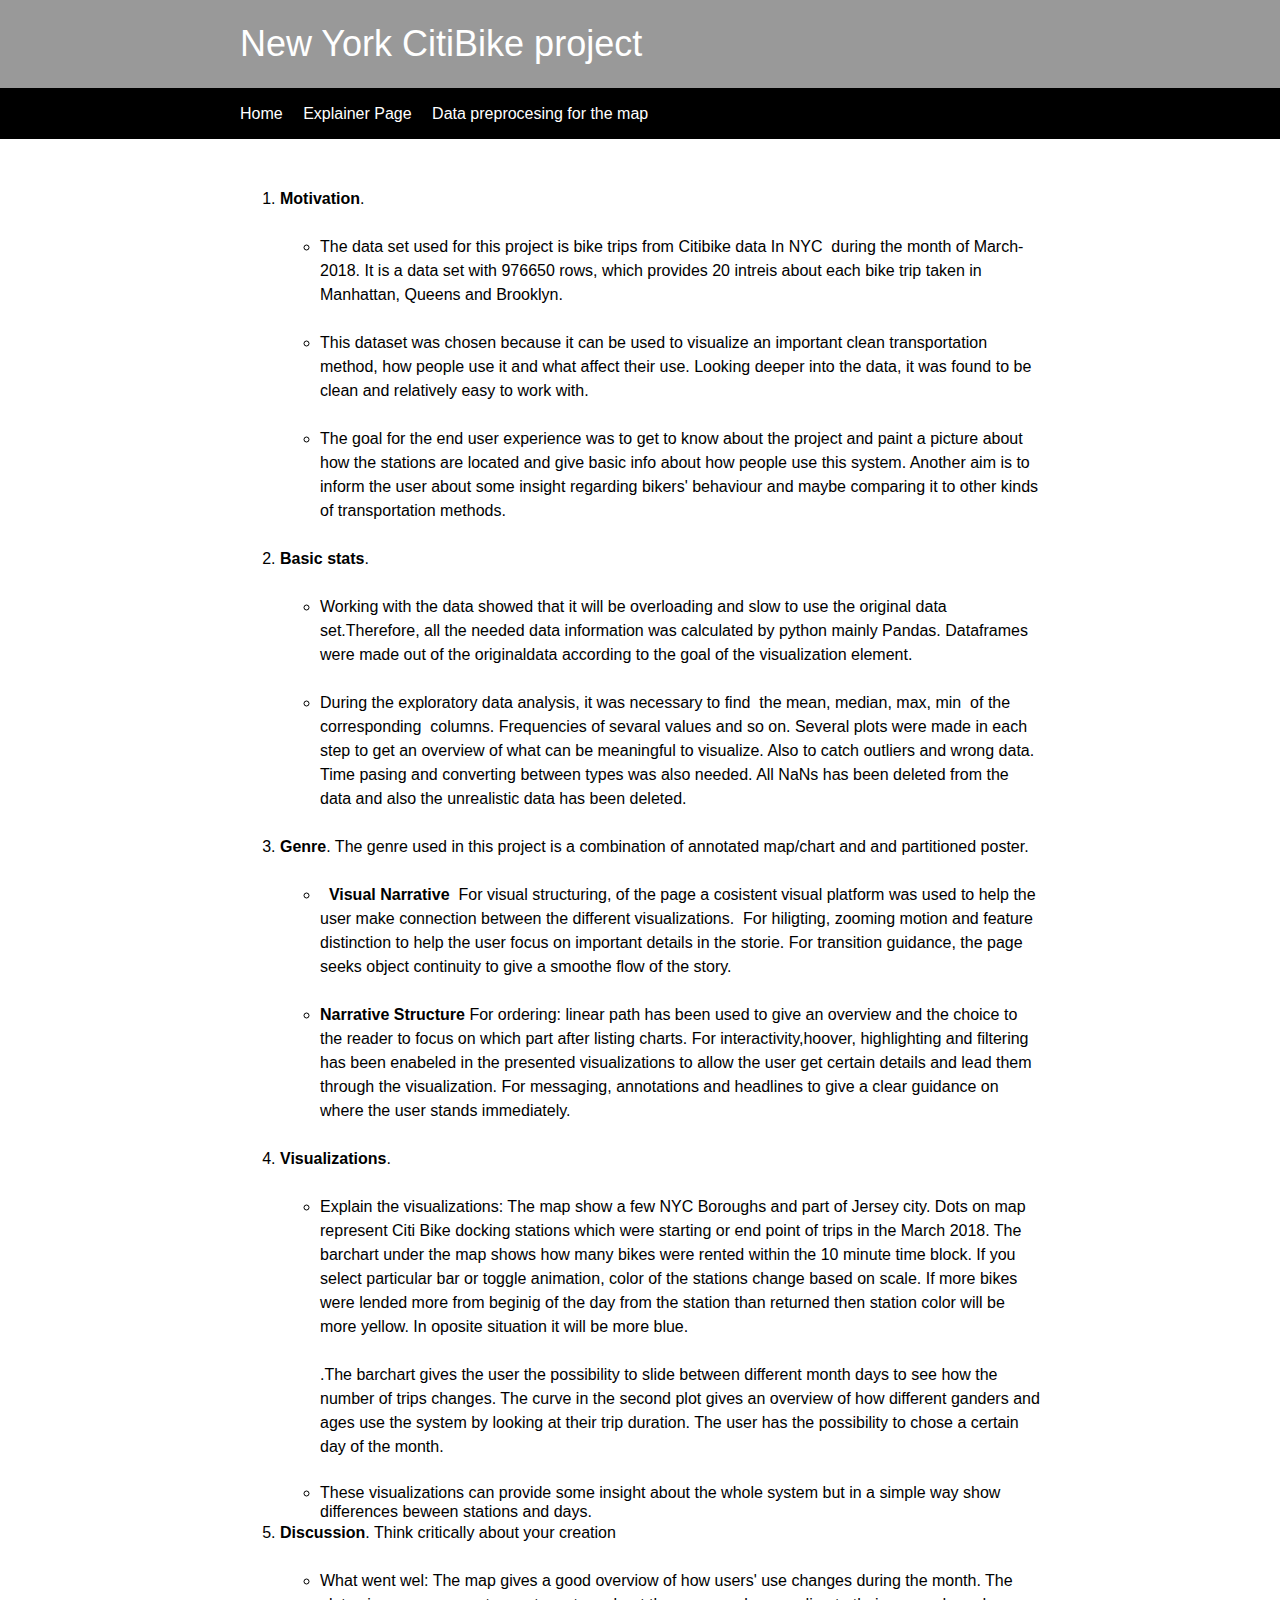
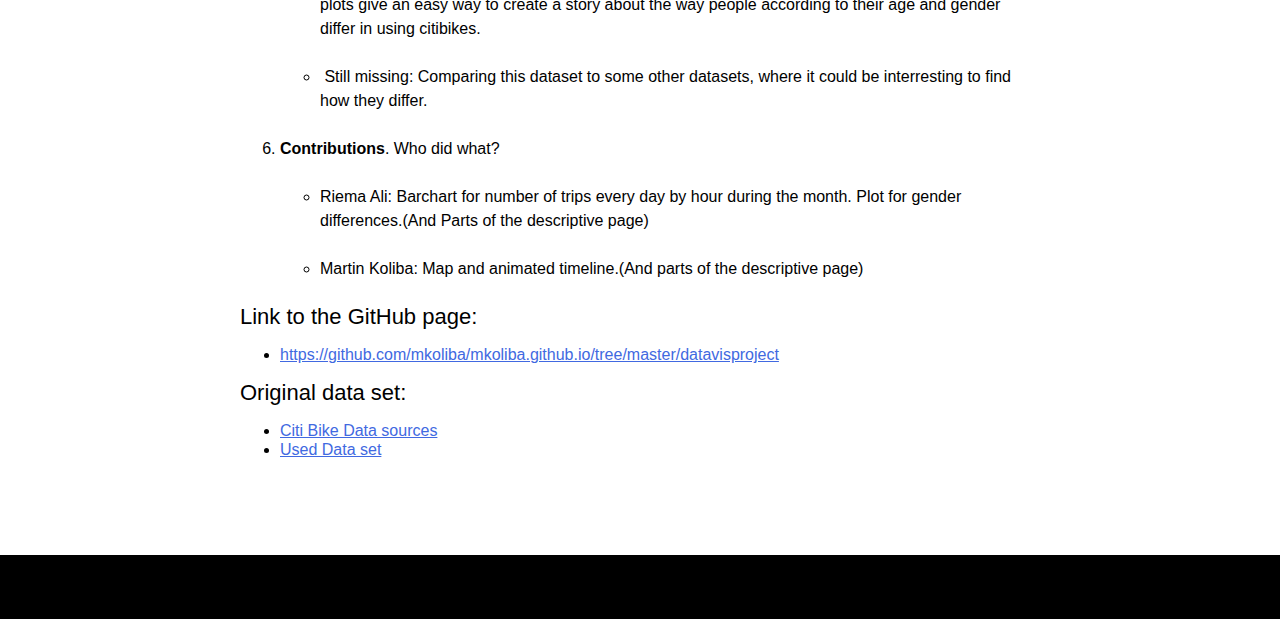
<file: explainer.html>
<!DOCTYPE html>
<html lang="en">

<head>
    <meta charset="utf-8">
    <meta http-equiv="X-UA-Compatible" content="IE=edge">
    <title>Data Visualisation - Assigment 1</title>
    <meta name="viewport" content="width=device-width, initial-scale=1">
    <meta name="Description" lang="en" content="ADD SITE DESCRIPTION">

    <!-- icons -->
    <!--
    <link rel="apple-touch-icon" href="assets/img/apple-touch-icon.png">
    <link rel="shortcut icon" href="favicon.ico">
    -->

    <!-- Override CSS file - add your own CSS rules -->
    <link rel="stylesheet" href="css/styles.css">


    
    <script src="https://cdnjs.cloudflare.com/ajax/libs/jquery/3.3.1/jquery.min.js"></script>
    <script> 
        $(function () {
            $("#includedContent").load("menu.html");
        });
    </script>
</head>


<body>

    <div class="header">
        <div class="container">
            <h1 class="header-heading">New York CitiBike project</h1>
        </div>
    </div>

    <div class="nav-bar">
        <div class="container">
            <div id="includedContent"></div>
        </div>
    </div>
    <div class="content">
        <div class="container">
            <div class="main">
                <div class="markdown-body">
                    <div>
                        <div>
                            <div>
                                <div>
                                    <ol>
                                        <li>
                                            <p>
                                                <strong>Motivation</strong>.</p>
                                            <div>
                                                <ul>
                                                    <li>
                                                        <p>The data set used for this project is bike trips from Citibike data
                                                            In NYC&nbsp; during the month of March-2018. It is a data set
                                                            with 976650 rows, which provides 20 intreis about each bike trip
                                                            taken in Manhattan, Queens and Brooklyn. </p>
                                                    </li>
                                                    <li>
                                                        <p>This dataset was chosen because it can be used to visualize an important
                                                            clean transportation method, how people use it and what affect
                                                            their use. Looking deeper into the data, it was found to be clean
                                                            and relatively easy to work with.</p>
                                                    </li>
                                                    <li>
                                                        <p>The goal for the end user experience was to get to know about the
                                                            project and paint a picture about how the stations are located
                                                            and give basic info about how people use this system. Another
                                                            aim is to inform the user about some insight regarding bikers'
                                                            behaviour and maybe comparing it to other kinds of transportation
                                                            methods.</p>
                                                    </li>
                                                </ul>
                                            </div>
                                        </li>
                                        <li>
                                            <p>
                                                <strong>Basic stats</strong>. </p>
                                            <div>
                                                <ul>
                                                    <li>
                                                        <p>Working with the data showed that it will be overloading and slow
                                                            to use the original data set.Therefore, all the needed data information
                                                            was calculated by python mainly Pandas. Dataframes were made
                                                            out of the originaldata according to the goal of the visualization
                                                            element. </p>
                                                    </li>
                                                    <li>
                                                        <p>During the exploratory data analysis, it was necessary to find&nbsp;
                                                            the mean, median, max, min&nbsp; of the corresponding&nbsp; columns.
                                                            Frequencies of sevaral values and so on. Several plots were made
                                                            in each step to get an overview of what can be meaningful to
                                                            visualize. Also to catch outliers and wrong data. Time pasing
                                                            and converting between types was also needed. All NaNs has been
                                                            deleted from the data and also the unrealistic data has been
                                                            deleted. </p>
                                                    </li>
                                                </ul>
                                            </div>
                                        </li>
                                        <li>
                                            <p>
                                                <strong>Genre</strong>. The genre used in this project is a combination of annotated
                                                map/chart and and partitioned poster.</p>
                                            <div>
                                                <ul>
                                                    <li>
                                                        <p>&nbsp;
                                                            <strong>Visual Narrative</strong>&nbsp; For visual structuring, of the
                                                            page a cosistent visual platform was used to help the user make
                                                            connection between the different visualizations.&nbsp; For hiligting,
                                                            zooming motion and feature distinction to help the user focus
                                                            on important details in the storie. For transition guidance,
                                                            the page seeks object continuity to give a smoothe flow of the
                                                            story.</p>
                                                    </li>
                                                    <li>
                                                        <p>
                                                            <strong>Narrative Structure</strong> For ordering: linear path has been
                                                            used to give an overview and the choice to the reader to focus
                                                            on which part after listing charts. For interactivity,hoover,
                                                            highlighting and filtering has been enabeled in the presented
                                                            visualizations to allow the user get certain details and lead
                                                            them through the visualization. For messaging, annotations and
                                                            headlines to give a clear guidance on where the user stands immediately.</p>
                                                    </li>
                                                </ul>
                                            </div>
                                        </li>
                                        <li>
                                            <p>
                                                <strong>Visualizations</strong>.</p>
                                            <div>
                                                <ul>
                                                    <li>
                                                        <p>Explain the visualizations: The map show a few NYC Boroughs and part
                                                            of Jersey city. Dots on map represent Citi Bike docking stations 
                                                            which were starting or end point of trips in the March 2018. 
                                                            The barchart under the map shows how many bikes were rented within the 
                                                            10 minute time block. If you select particular bar or toggle animation, 
                                                            color of the stations change based on scale. If more bikes were lended more 
                                                            from beginig of the day from the station than returned then station color will be more yellow. 
                                                            In oposite situation it will be more blue.</p>
                                                        <p>    
                                                            .The barchart gives the
                                                            user the possibility to slide between different month days to
                                                            see how the number of trips changes. The curve in the second
                                                            plot gives an overview of how different ganders and ages use
                                                            the system by looking at their trip duration. The user has the
                                                            possibility to chose a certain day of the month. </p>
                                                    </li>
                                                    <li>These visualizations can provide some insight about the whole system
                                                        but in a simple way show differences beween stations and days. </li>
                                                </ul>
                                            </div>
                                        </li>
                                        <li>
                                            <p>
                                                <strong>Discussion</strong>. Think critically about your creation</p>
                                            <div>
                                                <ul>
                                                    <li>
                                                        <p>What went wel: The map gives a good overviow of how users' use changes
                                                            during the month. The plots give an easy way to create a story
                                                            about the way people according to their age and gender differ
                                                            in using citibikes.</p>
                                                    </li>
                                                    <li>
                                                        <p>&nbsp;Still missing: Comparing this dataset to some other datasets,
                                                            where it could be interresting to find how they differ.</p>
                                                    </li>
                                                </ul>
                                            </div>
                                        </li>
                                        <li>
                                            <p>
                                                <strong>Contributions</strong>. Who did what?</p>
                                            <div>
                                                <ul>
                                                    <li>
                                                        <p>Riema Ali: Barchart for number of trips every day by hour during
                                                            the month. Plot for gender differences.(And Parts of the descriptive
                                                            page)</p>
                                                    </li>
                                                    <li>
                                                        <p>Martin Koliba: Map and animated timeline.(And parts of the descriptive
                                                            page)</p>
                                                    </li>
                                                </ul>
                                            </div>
                                        </li>
                                    </ol>
                                </div>
                                
                            </div>
                            <div>
                                <h3 id="user-content-handing-in-project-assignment-b">Link to the GitHub page: </h3>
                                
                                
                                    <ul>
                                        <li>
                                                <a href="https://github.com/mkoliba/mkoliba.github.io/tree/master/datavisproject">https://github.com/mkoliba/mkoliba.github.io/tree/master/datavisproject</a>
                                        </li>
                                    </ul>
                                <h3> Original data set: </h3>
                                <ul>
                                        <li>
                                                <a href="https://www.citibikenyc.com/system-data">Citi Bike Data sources</a>
                                        </li>
                                        <li>
                                                <a href="https://s3.amazonaws.com/tripdata/201803-citibike-tripdata.csv.zip">Used Data set</a>
                                        </li>
                                </ul>
                            </div>
                        </div>
                    </div>
                </div>
                <div id="wiki-footer" class="wiki-footer gollum-markdown-content boxed-group">
                    <div class="boxed-group-inner wiki-auxiliary-content  markdown-body">
                        <p>&nbsp;</p>
                    </div>
                </div>

            </div>
        </div>
    </div>
    <div class="footer">
        <div class="container">

        </div>
    </div>
</body>

</html>
</file>
<file: css/styles.css>
/* -----------------------
Base styles
------------------------*/

body
{
	margin: 0;
	padding: 0;
	
	background-color: #eee;
	font: 1em/1.2 "Helvetica Neue", Helvetica, Arial, Geneva, sans-serif;
}

h1,h2,h3,h4,h5,h6
{
	margin: 0 0 .5em;
	font-weight: 500;
	line-height: 1.1;
}

h1 { font-size: 2.25em; } /* 36px */
h2 { font-size: 1.75em; } /* 28px */
h3 { font-size: 1.375em; } /* 22px */
h4 { font-size: 1.125em; } /* 18px */
h5 { font-size: 1em; } /* 16px */
h6 { font-size: .875em; } /* 14px */

p
{
	margin: 0 0 1.5em;
	line-height: 1.5;
}

blockquote
{
	padding: 1em 2em;
	margin: 0 0 2em;
	border-left: 5px solid #eee;
}

hr
{
	height: 0;
	margin-top: 1em;
	margin-bottom: 2em;
	border: 0;
	border-top: 1px solid #ddd;
}

table
{
	background-color: transparent;
	border-spacing: 0;
	border-collapse: collapse;
	border-top: 1px solid #ddd;
}

th, td
{
	padding: .5em 1em;
	vertical-align: top;
	text-align: left;
	border-bottom: 1px solid #ddd;
}

a:link { color: royalblue; }
a:visited { color: purple; }
a:focus { color: black; }
a:hover { color: green; }
a:active { color: red; }

/* -----------------------
Layout styles
------------------------*/

.container
{
	max-width: 50em;
	margin: 0 auto;
}

.header
{
	color: #fff;
	background: #999;
	padding: 1em 1.25em;
}

.header-heading { margin: 0; }

.nav-bar
{
	background: #000;
	padding: 0;
}

.content
{
	padding: 1em 1.25em;
	background-color: #fff;
}

.footer
{
	color: #fff;
	background: #000;
	padding: 1em 1.25em;
}

/* -----------------------
Nav
------------------------*/

.nav
{
	margin: 0;
	padding: 0;
	list-style: none;
}

.nav li
{
	display: inline;
	margin: 0;
}

.nav a
{
	display: block;
	padding: .7em 1.25em;
	color: #fff;
	text-decoration: none;
	border-bottom: 1px solid gray;
}

.nav a:link { color: white; }
.nav a:visited { color: white; }

.nav a:focus
{
	color: black;
	background-color: white;
}

.nav a:hover
{
	color: white;
	background-color: green;
}

.nav a:active
{
	color: white;
	background-color: red;
}

/* -----------------------
Single styles
------------------------*/

.img-responsive { max-width: 100%; }

.btn
{
	color: #fff !important;
	background-color: royalblue;
	border-color: #222;
	display: inline-block;
	padding: .5em 1em;
	margin-bottom: 0;
	font-weight: 400;
	line-height: 1.2;
	text-align: center;
	white-space: nowrap;
	vertical-align: middle;
	cursor: pointer;
	border: 1px solid transparent;
	border-radius: .2em;
	text-decoration: none;
}

.btn:hover
{
	color: #fff !important;
	background-color: green;
}

.btn:focus
{
	color: #fff !important;
	background-color: black;
}

.btn:active
{
	color: #fff !important;
	background-color: red;
}

.table
{
	width: 100%;
	max-width: 100%;
	margin-bottom: 20px;
}

.list-unstyled
{
	padding-left: 0;
	list-style: none;
}

.list-inline
{
	padding-left: 0;
	margin-left: -5px;
	list-style: none;
}

.list-inline > li
{
	display: inline-block;
	padding-right: 5px;
	padding-left: 5px;
}


#NYC-barchar {
	float: right;
}

#NYC-container {
	display: block;
	width: 100%; 
	
}

/* -----------------------
Wide styles
------------------------*/

@media (min-width: 42em)
{
	.header { padding: 1.5em 3em; }
	.nav-bar { padding: 1em 3em; }
	.content { padding: 2em 3em; }
	.footer { padding: 2em 3em; }
	
	.nav li
	{
		display: inline;
		margin: 0 1em 0 0;
	}
	
	.nav a
	{
		display: inline;
		padding: 0;
		border-bottom: 0;
	}
}

#nyc_map {
	border: 1px; 
	border-style: solid; 
	border-color:#000;
}

.color_scale {
	width:15px;
    height: 30px;
    float: left;
    margin-left: 1px;
}

#color-legent{
	width: 800px;
	height: 70px;
}

.legend_right{
 display: inline-block;
 float: right;
 width: 50%;
 text-align: right;
}

.legend_left{
	display: inline-block;
 	float: left;
 	width: 50%;
}
</file>
